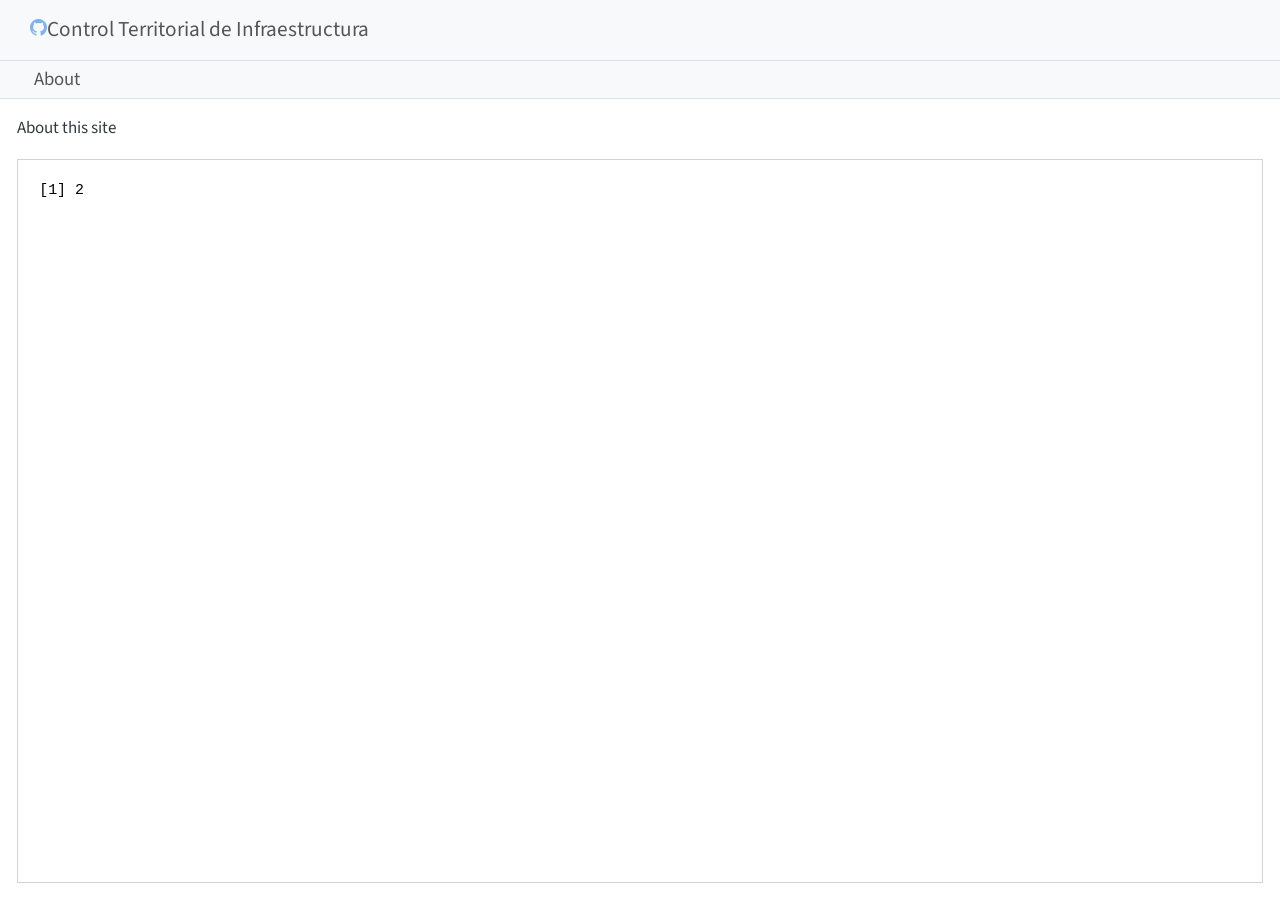
<file: docs/about.html>
<!DOCTYPE html>
<html xmlns="http://www.w3.org/1999/xhtml" lang="en" xml:lang="en"><head>

<meta charset="utf-8">
<meta name="generator" content="quarto-1.9.37">

<meta name="viewport" content="width=device-width, initial-scale=1.0, user-scalable=yes">


<title>About – Control Territorial de Infraestructura</title>
<style>
/* Default styles provided by pandoc.
** See https://pandoc.org/MANUAL.html#variables-for-html for config info.
*/
code{white-space: pre-wrap;}
span.smallcaps{font-variant: small-caps;}
div.columns{display: flex; gap: min(4vw, 1.5em);}
div.column{flex: auto; overflow-x: auto;}
div.hanging-indent{margin-left: 1.5em; text-indent: -1.5em;}
ul.task-list{list-style: none;}
ul.task-list li input[type="checkbox"] {
  width: 0.8em;
  margin: 0 0.8em 0.2em -1em; /* quarto-specific, see https://github.com/quarto-dev/quarto-cli/issues/4556 */ 
  vertical-align: middle;
}
</style>


<script src="site_libs/quarto-nav/quarto-nav.js"></script>
<script src="site_libs/quarto-nav/headroom.min.js"></script>
<script src="site_libs/clipboard/clipboard.min.js"></script>
<script src="site_libs/quarto-search/autocomplete.umd.js"></script>
<script src="site_libs/quarto-search/fuse.min.js"></script>
<script src="site_libs/quarto-search/quarto-search.js"></script>
<meta name="quarto:offset" content="./">
<script src="site_libs/quarto-html/quarto.js" type="module"></script>
<script src="site_libs/quarto-html/tabsets/tabsets.js" type="module"></script>
<script src="site_libs/quarto-html/popper.min.js"></script>
<script src="site_libs/quarto-html/tippy.umd.min.js"></script>
<script src="site_libs/quarto-html/anchor.min.js"></script>
<link href="site_libs/quarto-html/tippy.css" rel="stylesheet">
<link href="site_libs/quarto-html/quarto-syntax-highlighting-7f8f88aac4f3542376d5c11b86a4c14d.css" rel="stylesheet" class="quarto-color-scheme" id="quarto-text-highlighting-styles">
<link href="site_libs/quarto-html/quarto-syntax-highlighting-dark-d0ae9245876894da5ac7e18953ecc5cc.css" rel="stylesheet" class="quarto-color-scheme quarto-color-alternate" id="quarto-text-highlighting-styles">
<link href="site_libs/quarto-html/quarto-syntax-highlighting-7f8f88aac4f3542376d5c11b86a4c14d.css" rel="stylesheet" class="quarto-color-scheme-extra" id="quarto-text-highlighting-styles">
<script src="site_libs/bootstrap/bootstrap.min.js"></script>
<link href="site_libs/bootstrap/bootstrap-icons.css" rel="stylesheet">
<link href="site_libs/bootstrap/bootstrap-a0f9fd0d421825b736dc1bbcbcba2219.min.css" rel="stylesheet" append-hash="true" class="quarto-color-scheme" id="quarto-bootstrap" data-mode="light">
<link href="site_libs/bootstrap/bootstrap-dark-a0f9fd0d421825b736dc1bbcbcba2219.min.css" rel="stylesheet" append-hash="true" class="quarto-color-scheme quarto-color-alternate" id="quarto-bootstrap" data-mode="light">
<link href="site_libs/bootstrap/bootstrap-a0f9fd0d421825b736dc1bbcbcba2219.min.css" rel="stylesheet" append-hash="true" class="quarto-color-scheme-extra" id="quarto-bootstrap" data-mode="light">
<script src="site_libs/quarto-dashboard/quarto-dashboard.js"></script>
<script src="site_libs/quarto-dashboard/stickythead.js"></script>



<script src="site_libs/quarto-dashboard/web-components.js" type="module"></script>
<script src="site_libs/quarto-dashboard/components.js"></script>

<script id="quarto-search-options" type="application/json">{
  "location": "navbar",
  "copy-button": false,
  "collapse-after": 3,
  "panel-placement": "end",
  "type": "overlay",
  "limit": 50,
  "keyboard-shortcut": [
    "f",
    "/",
    "s"
  ],
  "show-item-context": false,
  "language": {
    "search-no-results-text": "No results",
    "search-matching-documents-text": "matching documents",
    "search-copy-link-title": "Copy link to search",
    "search-hide-matches-text": "Hide additional matches",
    "search-more-match-text": "more match in this document",
    "search-more-matches-text": "more matches in this document",
    "search-clear-button-title": "Clear",
    "search-text-placeholder": "",
    "search-detached-cancel-button-title": "Cancel",
    "search-submit-button-title": "Submit",
    "search-label": "Search"
  }
}</script>


</head>

<body class="quarto-dashboard nav-fixed dashboard-fill fullcontent quarto-light">


<div id="quarto-search-results"></div>
  <header id="quarto-header" class="headroom fixed-top">
    <nav class="navbar navbar-expand-lg " data-bs-theme="dark">
      <div class="navbar-container container-fluid">
      <div class="navbar-brand-container mx-auto">
    <a class="navbar-brand" href="./index.html">
    <span class="navbar-title">Control Territorial de Infraestructura</span>
    </a>
  </div>
        <div class="quarto-navbar-tools tools-end">
</div>
      <div class="quarto-dashboard-links"><a class="quarto-dashboard-link" href="https://github.com/tu_usuario"><i class="bi bi-github"></i></a></div></div> <!-- /container-fluid -->
    </nav>
<header id="quarto-dashboard-header">
<nav class="navbar navbar-expand-md slim" data-bs-theme="dark">
  <div class="navbar-container container-fluid">
    <button class="navbar-toggler hidden" type="button" data-bs-toggle="collapse" data-bs-target="#dashboard-collapse" aria-controls="dashboard-collapse" aria-expanded="false" aria-label="Toggle navigation">
      <span class="navbar-toggler-icon"></span>
    </button>    


    <div class="navbar-brand-container">


      <div class="navbar-title">
        <div class="navbar-title-text"><a href="#">About</a></div>
        
        
      </div>
    </div>
</div>
</nav>
</header></header>
<!-- content -->
<div id="quarto-content" class="quarto-container page-layout-custom page-navbar quarto-dashboard-content bslib-gap-spacing html-fill-container bslib-page-fill">
<!-- sidebar -->
<!-- margin-sidebar -->
<!-- main -->

<p>About this site</p>
<div class="bslib-grid-item html-fill-item bslib-grid" data-layout="fill" style="display: grid; grid-template-rows: minmax(3em, 1fr); grid-auto-columns: minmax(0, 1fr);">
<div class="card cell bslib-card html-fill-container" data-bslib-card-init="" data-require-bs-caller="card()" data-full-screen="false">
<div class="card-body html-fill-item html-fill-container">
<div class="cell-output cell-output-stdout html-fill-item html-fill-container">
<pre><code>[1] 2</code></pre>
</div>
</div>
<bslib-tooltip placement="auto" bsoptions="[]" data-require-bs-version="5" data-require-bs-caller="tooltip()">
    <template>Expand</template>
    <span class="bslib-full-screen-enter badge rounded-pill">
        <svg xmlns="http://www.w3.org/2000/svg" viewbox="0 0 24 24" style="height:1em;width:1em;" aria-hidden="true" role="img"><path d="M20 5C20 4.4 19.6 4 19 4H13C12.4 4 12 3.6 12 3C12 2.4 12.4 2 13 2H21C21.6 2 22 2.4 22 3V11C22 11.6 21.6 12 21 12C20.4 12 20 11.6 20 11V5ZM4 19C4 19.6 4.4 20 5 20H11C11.6 20 12 20.4 12 21C12 21.6 11.6 22 11 22H3C2.4 22 2 21.6 2 21V13C2 12.4 2.4 12 3 12C3.6 12 4 12.4 4 13V19Z"></path></svg>
    </span>
</bslib-tooltip><script data-bslib-card-init="">bslib.Card.initializeAllCards();</script></div>


<div id="3ade8a4a-fb1d-4a6c-8409-ac45482d5fc9" class="hidden">

</div>
</div>


<script id="quarto-html-after-body" type="application/javascript">
  window.document.addEventListener("DOMContentLoaded", function (event) {
    const icon = "";
    const anchorJS = new window.AnchorJS();
    anchorJS.options = {
      placement: 'right',
      icon: icon
    };
    anchorJS.add('.anchored');
    const isCodeAnnotation = (el) => {
      for (const clz of el.classList) {
        if (clz.startsWith('code-annotation-')) {                     
          return true;
        }
      }
      return false;
    }
    const onCopySuccess = function(e) {
      // button target
      const button = e.trigger;
      // don't keep focus
      button.blur();
      // flash "checked"
      button.classList.add('code-copy-button-checked');
      var currentTitle = button.getAttribute("title");
      button.setAttribute("title", "Copied!");
      let tooltip;
      if (window.bootstrap) {
        button.setAttribute("data-bs-toggle", "tooltip");
        button.setAttribute("data-bs-placement", "left");
        button.setAttribute("data-bs-title", "Copied!");
        tooltip = new bootstrap.Tooltip(button, 
          { trigger: "manual", 
            customClass: "code-copy-button-tooltip",
            offset: [0, -8]});
        tooltip.show();    
      }
      setTimeout(function() {
        if (tooltip) {
          tooltip.hide();
          button.removeAttribute("data-bs-title");
          button.removeAttribute("data-bs-toggle");
          button.removeAttribute("data-bs-placement");
        }
        button.setAttribute("title", currentTitle);
        button.classList.remove('code-copy-button-checked');
      }, 1000);
      // clear code selection
      e.clearSelection();
    }
    const getTextToCopy = function(trigger) {
      const outerScaffold = trigger.parentElement.cloneNode(true);
      const codeEl = outerScaffold.querySelector('code');
      for (const childEl of codeEl.children) {
        if (isCodeAnnotation(childEl)) {
          childEl.remove();
        }
      }
      return codeEl.innerText;
    }
    const clipboard = new window.ClipboardJS('.code-copy-button:not([data-in-quarto-modal])', {
      text: getTextToCopy
    });
    clipboard.on('success', onCopySuccess);
    if (window.document.getElementById('quarto-embedded-source-code-modal')) {
      const clipboardModal = new window.ClipboardJS('.code-copy-button[data-in-quarto-modal]', {
        text: getTextToCopy,
        container: window.document.getElementById('quarto-embedded-source-code-modal')
      });
      clipboardModal.on('success', onCopySuccess);
    }
      var localhostRegex = new RegExp(/^(?:http|https):\/\/localhost\:?[0-9]*\//);
      var mailtoRegex = new RegExp(/^mailto:/);
        var filterRegex = new RegExp('/' + window.location.host + '/');
      var isInternal = (href) => {
          return filterRegex.test(href) || localhostRegex.test(href) || mailtoRegex.test(href);
      }
      // Inspect non-navigation links and adorn them if external
     var links = window.document.querySelectorAll('a[href]:not(.nav-link):not(.navbar-brand):not(.toc-action):not(.sidebar-link):not(.sidebar-item-toggle):not(.pagination-link):not(.no-external):not([aria-hidden]):not(.dropdown-item):not(.quarto-navigation-tool):not(.about-link)');
      for (var i=0; i<links.length; i++) {
        const link = links[i];
        if (!isInternal(link.href)) {
          // undo the damage that might have been done by quarto-nav.js in the case of
          // links that we want to consider external
          if (link.dataset.originalHref !== undefined) {
            link.href = link.dataset.originalHref;
          }
        }
      }
    function tippyHover(el, contentFn, onTriggerFn, onUntriggerFn) {
      const config = {
        allowHTML: true,
        maxWidth: 500,
        delay: 100,
        arrow: false,
        appendTo: function(el) {
            return el.parentElement;
        },
        interactive: true,
        interactiveBorder: 10,
        theme: 'quarto',
        placement: 'bottom-start',
      };
      if (contentFn) {
        config.content = contentFn;
      }
      if (onTriggerFn) {
        config.onTrigger = onTriggerFn;
      }
      if (onUntriggerFn) {
        config.onUntrigger = onUntriggerFn;
      }
      window.tippy(el, config); 
    }
    const noterefs = window.document.querySelectorAll('a[role="doc-noteref"]');
    for (var i=0; i<noterefs.length; i++) {
      const ref = noterefs[i];
      tippyHover(ref, function() {
        // use id or data attribute instead here
        let href = ref.getAttribute('data-footnote-href') || ref.getAttribute('href');
        try { href = new URL(href).hash; } catch {}
        const id = href.replace(/^#\/?/, "");
        const note = window.document.getElementById(id);
        if (note) {
          return note.innerHTML;
        } else {
          return "";
        }
      });
    }
    const xrefs = window.document.querySelectorAll('a.quarto-xref');
    const processXRef = (id, note) => {
      // Strip column container classes
      const stripColumnClz = (el) => {
        el.classList.remove("page-full", "page-columns");
        if (el.children) {
          for (const child of el.children) {
            stripColumnClz(child);
          }
        }
      }
      stripColumnClz(note)
      if (id === null || id.startsWith('sec-')) {
        // Special case sections, only their first couple elements
        const container = document.createElement("div");
        if (note.children && note.children.length > 2) {
          container.appendChild(note.children[0].cloneNode(true));
          for (let i = 1; i < note.children.length; i++) {
            const child = note.children[i];
            if (child.tagName === "P" && child.innerText === "") {
              continue;
            } else {
              container.appendChild(child.cloneNode(true));
              break;
            }
          }
          if (window.Quarto?.typesetMath) {
            window.Quarto.typesetMath(container);
          }
          return container.innerHTML
        } else {
          if (window.Quarto?.typesetMath) {
            window.Quarto.typesetMath(note);
          }
          return note.innerHTML;
        }
      } else {
        // Remove any anchor links if they are present
        const anchorLink = note.querySelector('a.anchorjs-link');
        if (anchorLink) {
          anchorLink.remove();
        }
        if (window.Quarto?.typesetMath) {
          window.Quarto.typesetMath(note);
        }
        if (note.classList.contains("callout")) {
          return note.outerHTML;
        } else {
          return note.innerHTML;
        }
      }
    }
    for (var i=0; i<xrefs.length; i++) {
      const xref = xrefs[i];
      tippyHover(xref, undefined, function(instance) {
        instance.disable();
        let url = xref.getAttribute('href');
        let hash = undefined; 
        if (url.startsWith('#')) {
          hash = url;
        } else {
          try { hash = new URL(url).hash; } catch {}
        }
        if (hash) {
          const id = hash.replace(/^#\/?/, "");
          const note = window.document.getElementById(id);
          if (note !== null) {
            try {
              const html = processXRef(id, note.cloneNode(true));
              instance.setContent(html);
            } finally {
              instance.enable();
              instance.show();
            }
          } else {
            // See if we can fetch this
            fetch(url.split('#')[0])
            .then(res => res.text())
            .then(html => {
              const parser = new DOMParser();
              const htmlDoc = parser.parseFromString(html, "text/html");
              const note = htmlDoc.getElementById(id);
              if (note !== null) {
                const html = processXRef(id, note);
                instance.setContent(html);
              } 
            }).finally(() => {
              instance.enable();
              instance.show();
            });
          }
        } else {
          // See if we can fetch a full url (with no hash to target)
          // This is a special case and we should probably do some content thinning / targeting
          fetch(url)
          .then(res => res.text())
          .then(html => {
            const parser = new DOMParser();
            const htmlDoc = parser.parseFromString(html, "text/html");
            const note = htmlDoc.querySelector('main.content');
            if (note !== null) {
              // This should only happen for chapter cross references
              // (since there is no id in the URL)
              // remove the first header
              if (note.children.length > 0 && note.children[0].tagName === "HEADER") {
                note.children[0].remove();
              }
              const html = processXRef(null, note);
              instance.setContent(html);
            } 
          }).finally(() => {
            instance.enable();
            instance.show();
          });
        }
      }, function(instance) {
      });
    }
        let selectedAnnoteEl;
        const selectorForAnnotation = ( cell, annotation) => {
          let cellAttr = 'data-code-cell="' + cell + '"';
          let lineAttr = 'data-code-annotation="' +  annotation + '"';
          const selector = 'span[' + cellAttr + '][' + lineAttr + ']';
          return selector;
        }
        const selectCodeLines = (annoteEl) => {
          const doc = window.document;
          const targetCell = annoteEl.getAttribute("data-target-cell");
          const targetAnnotation = annoteEl.getAttribute("data-target-annotation");
          const annoteSpan = window.document.querySelector(selectorForAnnotation(targetCell, targetAnnotation));
          const lines = annoteSpan.getAttribute("data-code-lines").split(",");
          const lineIds = lines.map((line) => {
            return targetCell + "-" + line;
          })
          let top = null;
          let height = null;
          let parent = null;
          if (lineIds.length > 0) {
              //compute the position of the single el (top and bottom and make a div)
              const el = window.document.getElementById(lineIds[0]);
              top = el.offsetTop;
              height = el.offsetHeight;
              parent = el.parentElement.parentElement;
            if (lineIds.length > 1) {
              const lastEl = window.document.getElementById(lineIds[lineIds.length - 1]);
              const bottom = lastEl.offsetTop + lastEl.offsetHeight;
              height = bottom - top;
            }
            if (top !== null && height !== null && parent !== null) {
              // cook up a div (if necessary) and position it 
              let div = window.document.getElementById("code-annotation-line-highlight");
              if (div === null) {
                div = window.document.createElement("div");
                div.setAttribute("id", "code-annotation-line-highlight");
                div.style.position = 'absolute';
                parent.appendChild(div);
              }
              div.style.top = top - 2 + "px";
              div.style.height = height + 4 + "px";
              div.style.left = 0;
              let gutterDiv = window.document.getElementById("code-annotation-line-highlight-gutter");
              if (gutterDiv === null) {
                gutterDiv = window.document.createElement("div");
                gutterDiv.setAttribute("id", "code-annotation-line-highlight-gutter");
                gutterDiv.style.position = 'absolute';
                const codeCell = window.document.getElementById(targetCell);
                const gutter = codeCell.querySelector('.code-annotation-gutter');
                gutter.appendChild(gutterDiv);
              }
              gutterDiv.style.top = top - 2 + "px";
              gutterDiv.style.height = height + 4 + "px";
            }
            selectedAnnoteEl = annoteEl;
          }
        };
        const unselectCodeLines = () => {
          const elementsIds = ["code-annotation-line-highlight", "code-annotation-line-highlight-gutter"];
          elementsIds.forEach((elId) => {
            const div = window.document.getElementById(elId);
            if (div) {
              div.remove();
            }
          });
          selectedAnnoteEl = undefined;
        };
          // Handle positioning of the toggle
      window.addEventListener(
        "resize",
        throttle(() => {
          elRect = undefined;
          if (selectedAnnoteEl) {
            selectCodeLines(selectedAnnoteEl);
          }
        }, 10)
      );
      function throttle(fn, ms) {
      let throttle = false;
      let timer;
        return (...args) => {
          if(!throttle) { // first call gets through
              fn.apply(this, args);
              throttle = true;
          } else { // all the others get throttled
              if(timer) clearTimeout(timer); // cancel #2
              timer = setTimeout(() => {
                fn.apply(this, args);
                timer = throttle = false;
              }, ms);
          }
        };
      }
        // Attach click handler to the DT
        const annoteDls = window.document.querySelectorAll('dt[data-target-cell]');
        for (const annoteDlNode of annoteDls) {
          annoteDlNode.addEventListener('click', (event) => {
            const clickedEl = event.target;
            if (clickedEl !== selectedAnnoteEl) {
              unselectCodeLines();
              const activeEl = window.document.querySelector('dt[data-target-cell].code-annotation-active');
              if (activeEl) {
                activeEl.classList.remove('code-annotation-active');
              }
              selectCodeLines(clickedEl);
              clickedEl.classList.add('code-annotation-active');
            } else {
              // Unselect the line
              unselectCodeLines();
              clickedEl.classList.remove('code-annotation-active');
            }
          });
        }
    const findCites = (el) => {
      const parentEl = el.parentElement;
      if (parentEl) {
        const cites = parentEl.dataset.cites;
        if (cites) {
          return {
            el,
            cites: cites.split(' ')
          };
        } else {
          return findCites(el.parentElement)
        }
      } else {
        return undefined;
      }
    };
    var bibliorefs = window.document.querySelectorAll('a[role="doc-biblioref"]');
    for (var i=0; i<bibliorefs.length; i++) {
      const ref = bibliorefs[i];
      const citeInfo = findCites(ref);
      if (citeInfo) {
        tippyHover(citeInfo.el, function() {
          var popup = window.document.createElement('div');
          citeInfo.cites.forEach(function(cite) {
            var citeDiv = window.document.createElement('div');
            citeDiv.classList.add('hanging-indent');
            citeDiv.classList.add('csl-entry');
            var biblioDiv = window.document.getElementById('ref-' + cite);
            if (biblioDiv) {
              citeDiv.innerHTML = biblioDiv.innerHTML;
            }
            popup.appendChild(citeDiv);
          });
          return popup.innerHTML;
        });
      }
    }
  });
  </script>
</div> <!-- /content -->

<script type="application/javascript">
window.document.addEventListener("DOMContentLoaded", function (_event) {
  if (window.bslib.Card) {
    window.bslib.Card.initializeAllCards();
  }
}); 
</script>
  



</body></html>
</file>
<file: docs/site_libs/quarto-html/tippy.css>
.tippy-box[data-animation=fade][data-state=hidden]{opacity:0}[data-tippy-root]{max-width:calc(100vw - 10px)}.tippy-box{position:relative;background-color:#333;color:#fff;border-radius:4px;font-size:14px;line-height:1.4;white-space:normal;outline:0;transition-property:transform,visibility,opacity}.tippy-box[data-placement^=top]>.tippy-arrow{bottom:0}.tippy-box[data-placement^=top]>.tippy-arrow:before{bottom:-7px;left:0;border-width:8px 8px 0;border-top-color:initial;transform-origin:center top}.tippy-box[data-placement^=bottom]>.tippy-arrow{top:0}.tippy-box[data-placement^=bottom]>.tippy-arrow:before{top:-7px;left:0;border-width:0 8px 8px;border-bottom-color:initial;transform-origin:center bottom}.tippy-box[data-placement^=left]>.tippy-arrow{right:0}.tippy-box[data-placement^=left]>.tippy-arrow:before{border-width:8px 0 8px 8px;border-left-color:initial;right:-7px;transform-origin:center left}.tippy-box[data-placement^=right]>.tippy-arrow{left:0}.tippy-box[data-placement^=right]>.tippy-arrow:before{left:-7px;border-width:8px 8px 8px 0;border-right-color:initial;transform-origin:center right}.tippy-box[data-inertia][data-state=visible]{transition-timing-function:cubic-bezier(.54,1.5,.38,1.11)}.tippy-arrow{width:16px;height:16px;color:#333}.tippy-arrow:before{content:"";position:absolute;border-color:transparent;border-style:solid}.tippy-content{position:relative;padding:5px 9px;z-index:1}
</file>
<file: docs/site_libs/quarto-html/quarto-syntax-highlighting-7f8f88aac4f3542376d5c11b86a4c14d.css>
/* quarto syntax highlight colors */
:root {
  --quarto-hl-ot-color: #003B4F;
  --quarto-hl-at-color: #657422;
  --quarto-hl-ss-color: #20794D;
  --quarto-hl-an-color: #5E5E5E;
  --quarto-hl-fu-color: #4758AB;
  --quarto-hl-st-color: #20794D;
  --quarto-hl-cf-color: #003B4F;
  --quarto-hl-op-color: #5E5E5E;
  --quarto-hl-er-color: #AD0000;
  --quarto-hl-bn-color: #AD0000;
  --quarto-hl-al-color: #AD0000;
  --quarto-hl-va-color: #111111;
  --quarto-hl-bu-color: inherit;
  --quarto-hl-ex-color: inherit;
  --quarto-hl-pp-color: #AD0000;
  --quarto-hl-in-color: #5E5E5E;
  --quarto-hl-vs-color: #20794D;
  --quarto-hl-wa-color: #5E5E5E;
  --quarto-hl-do-color: #5E5E5E;
  --quarto-hl-im-color: #00769E;
  --quarto-hl-ch-color: #20794D;
  --quarto-hl-dt-color: #AD0000;
  --quarto-hl-fl-color: #AD0000;
  --quarto-hl-co-color: #5E5E5E;
  --quarto-hl-cv-color: #5E5E5E;
  --quarto-hl-cn-color: #8f5902;
  --quarto-hl-sc-color: #5E5E5E;
  --quarto-hl-dv-color: #AD0000;
  --quarto-hl-kw-color: #003B4F;
}

/* other quarto variables */
:root {
  --quarto-font-monospace: SFMono-Regular, Menlo, Monaco, Consolas, "Liberation Mono", "Courier New", monospace;
}

/* syntax highlight based on Pandoc's rules */
pre > code.sourceCode > span {
  color: #003B4F;
}

code.sourceCode > span {
  color: #003B4F;
}

div.sourceCode,
div.sourceCode pre.sourceCode {
  color: #003B4F;
}

/* Normal */
code span {
  color: #003B4F;
}

/* Alert */
code span.al {
  color: #AD0000;
  font-style: inherit;
}

/* Annotation */
code span.an {
  color: #5E5E5E;
  font-style: inherit;
}

/* Attribute */
code span.at {
  color: #657422;
  font-style: inherit;
}

/* BaseN */
code span.bn {
  color: #AD0000;
  font-style: inherit;
}

/* BuiltIn */
code span.bu {
  font-style: inherit;
}

/* ControlFlow */
code span.cf {
  color: #003B4F;
  font-weight: bold;
  font-style: inherit;
}

/* Char */
code span.ch {
  color: #20794D;
  font-style: inherit;
}

/* Constant */
code span.cn {
  color: #8f5902;
  font-style: inherit;
}

/* Comment */
code span.co {
  color: #5E5E5E;
  font-style: inherit;
}

/* CommentVar */
code span.cv {
  color: #5E5E5E;
  font-style: italic;
}

/* Documentation */
code span.do {
  color: #5E5E5E;
  font-style: italic;
}

/* DataType */
code span.dt {
  color: #AD0000;
  font-style: inherit;
}

/* DecVal */
code span.dv {
  color: #AD0000;
  font-style: inherit;
}

/* Error */
code span.er {
  color: #AD0000;
  font-style: inherit;
}

/* Extension */
code span.ex {
  font-style: inherit;
}

/* Float */
code span.fl {
  color: #AD0000;
  font-style: inherit;
}

/* Function */
code span.fu {
  color: #4758AB;
  font-style: inherit;
}

/* Import */
code span.im {
  color: #00769E;
  font-style: inherit;
}

/* Information */
code span.in {
  color: #5E5E5E;
  font-style: inherit;
}

/* Keyword */
code span.kw {
  color: #003B4F;
  font-weight: bold;
  font-style: inherit;
}

/* Operator */
code span.op {
  color: #5E5E5E;
  font-style: inherit;
}

/* Other */
code span.ot {
  color: #003B4F;
  font-style: inherit;
}

/* Preprocessor */
code span.pp {
  color: #AD0000;
  font-style: inherit;
}

/* SpecialChar */
code span.sc {
  color: #5E5E5E;
  font-style: inherit;
}

/* SpecialString */
code span.ss {
  color: #20794D;
  font-style: inherit;
}

/* String */
code span.st {
  color: #20794D;
  font-style: inherit;
}

/* Variable */
code span.va {
  color: #111111;
  font-style: inherit;
}

/* VerbatimString */
code span.vs {
  color: #20794D;
  font-style: inherit;
}

/* Warning */
code span.wa {
  color: #5E5E5E;
  font-style: italic;
}

.prevent-inlining {
  content: "</";
}

/*# sourceMappingURL=789ad8cd35626ba772517505b42a116e.css.map */
</file>
<file: docs/site_libs/quarto-html/quarto-syntax-highlighting-dark-d0ae9245876894da5ac7e18953ecc5cc.css>
/* quarto syntax highlight colors */
:root {
  --quarto-hl-al-color: #f07178;
  --quarto-hl-an-color: #d4d0ab;
  --quarto-hl-at-color: #00e0e0;
  --quarto-hl-bn-color: #d4d0ab;
  --quarto-hl-bu-color: #abe338;
  --quarto-hl-ch-color: #abe338;
  --quarto-hl-co-color: #f8f8f2;
  --quarto-hl-cv-color: #ffd700;
  --quarto-hl-cn-color: #ffd700;
  --quarto-hl-cf-color: #ffa07a;
  --quarto-hl-dt-color: #ffa07a;
  --quarto-hl-dv-color: #d4d0ab;
  --quarto-hl-do-color: #f8f8f2;
  --quarto-hl-er-color: #f07178;
  --quarto-hl-ex-color: #00e0e0;
  --quarto-hl-fl-color: #d4d0ab;
  --quarto-hl-fu-color: #ffa07a;
  --quarto-hl-im-color: #abe338;
  --quarto-hl-in-color: #d4d0ab;
  --quarto-hl-kw-color: #ffa07a;
  --quarto-hl-op-color: #ffa07a;
  --quarto-hl-ot-color: #00e0e0;
  --quarto-hl-pp-color: #dcc6e0;
  --quarto-hl-re-color: #00e0e0;
  --quarto-hl-sc-color: #abe338;
  --quarto-hl-ss-color: #abe338;
  --quarto-hl-st-color: #abe338;
  --quarto-hl-va-color: #00e0e0;
  --quarto-hl-vs-color: #abe338;
  --quarto-hl-wa-color: #dcc6e0;
}

/* other quarto variables */
:root {
  --quarto-font-monospace: SFMono-Regular, Menlo, Monaco, Consolas, "Liberation Mono", "Courier New", monospace;
}

/* syntax highlight based on Pandoc's rules */
pre > code.sourceCode > span {
  color: #f8f8f2;
}

code.sourceCode > span {
  color: #f8f8f2;
}

div.sourceCode,
div.sourceCode pre.sourceCode {
  color: #f8f8f2;
}

/* Normal */
code span {
  color: #f8f8f2;
}

/* Alert */
code span.al {
  color: #f07178;
}

/* Annotation */
code span.an {
  color: #d4d0ab;
}

/* Attribute */
code span.at {
  color: #00e0e0;
}

/* BaseN */
code span.bn {
  color: #d4d0ab;
}

/* BuiltIn */
code span.bu {
  color: #abe338;
}

/* ControlFlow */
code span.cf {
  font-weight: bold;
  color: #ffa07a;
}

/* Char */
code span.ch {
  color: #abe338;
}

/* Constant */
code span.cn {
  color: #ffd700;
}

/* Comment */
code span.co {
  font-style: italic;
  color: #f8f8f2;
}

/* CommentVar */
code span.cv {
  color: #ffd700;
}

/* Documentation */
code span.do {
  color: #f8f8f2;
}

/* DataType */
code span.dt {
  color: #ffa07a;
}

/* DecVal */
code span.dv {
  color: #d4d0ab;
}

/* Error */
code span.er {
  color: #f07178;
  text-decoration: underline;
}

/* Extension */
code span.ex {
  font-weight: bold;
  color: #00e0e0;
}

/* Float */
code span.fl {
  color: #d4d0ab;
}

/* Function */
code span.fu {
  color: #ffa07a;
}

/* Import */
code span.im {
  color: #abe338;
}

/* Information */
code span.in {
  color: #d4d0ab;
}

/* Keyword */
code span.kw {
  font-weight: bold;
  color: #ffa07a;
}

/* Operator */
code span.op {
  color: #ffa07a;
}

/* Other */
code span.ot {
  color: #00e0e0;
}

/* Preprocessor */
code span.pp {
  color: #dcc6e0;
}

/* RegionMarker */
code span.re {
  background-color: #f8f8f2;
  color: #00e0e0;
}

/* SpecialChar */
code span.sc {
  color: #abe338;
}

/* SpecialString */
code span.ss {
  color: #abe338;
}

/* String */
code span.st {
  color: #abe338;
}

/* Variable */
code span.va {
  color: #00e0e0;
}

/* VerbatimString */
code span.vs {
  color: #abe338;
}

/* Warning */
code span.wa {
  color: #dcc6e0;
}

.prevent-inlining {
  content: "</";
}

/*# sourceMappingURL=e2dac9153eaf3c552d5043f9565d03d7.css.map */
</file>
